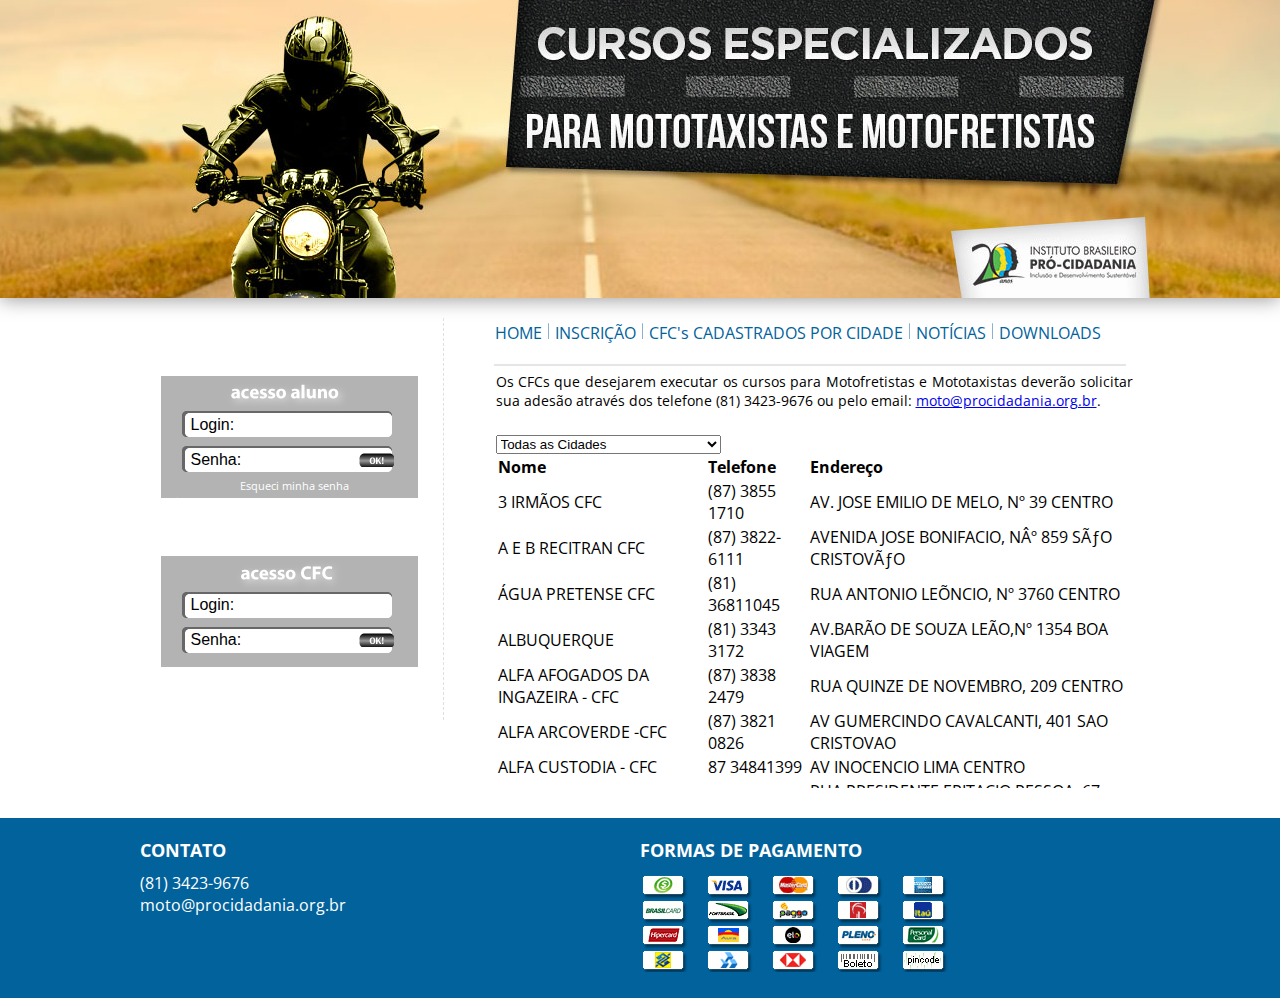
<file: CFC.php.html>
﻿<!DOCTYPE html PUBLIC "-//W3C//DTD XHTML 1.0 Transitional//EN" "http://www.w3.org/TR/xhtml1/DTD/xhtml1-transitional.dtd">
<html xmlns="http://www.w3.org/1999/xhtml">
<head>
<meta http-equiv="Content-Type" content="text/html; charset=utf-8" />
<title>Cursos Especializados para Mototaxistas e Motofretistas - Pró-Cidadania</title>
<link href="css/style.css" rel="stylesheet" type="text/css" />
<link href='http://fonts.googleapis.com/css?family=Open+Sans:400,700' rel='stylesheet' type='text/css'>
</head>

<script>
/*
	document.getElementById("clique").onclick = function(){
		window.open('http://geralearning.wilivro.com.br/matricula/entCard.asp','_blank');
		console.log("clique_01");
	}
*/
		
	function abrir() {
		window.open('http://geralearning.wilivro.com.br/matricula/entCard.asp','_blank')
	}
</script>

<body class="site">
<header></header>	<div id="tudo">
        <div id="sidebar">
        	<!--div id="clique" onclick="javascript:abrir();"></div-->
            <form name="frmLogin" method="post" action="http://geralearning.wilivro.com.br/Quali/entrada2.asp" target="_top">
            <div id="acess-aluno" class="acess">
            	<div class="login">
                    <label style="font-family:sans-serif;" class="labelClass">Login:</label>
                	<input type="text" value="" name="login" id="login" maxlength="15" tabindex="1" class="login-input">
                </div>
                <div class="senha">
                    <label style="font-family:sans-serif;">Senha:</label>
                	<input type="password" value="" name="pass" id="pass" maxlength="15" tabindex="2" class="senha-input">
                    <input type="submit" value="" class="btn-ok" tabindex="3">
                </div>
                <a href="http://geralearning.geranegocio.com.br/matricula/esqueciMinhaSenha.asp">
                    <p>Esqueci minha senha</p>
                </a>
            </div>
            </form>
            
            <div id="acess-CFC" class="acess">
                <form target="_top" action="http://geralearning.wilivro.com.br/_admin/login.asp" method="post" name="frmLogin">
                    <div class="login">
                        <label style="font-family:sans-serif;" class="labelClass">Login:</label>
                        <input type="text" name="login" class="login-input" tabindex="4">
                    </div>
                    <div class="senha">
                        <label style="font-family:sans-serif;">Senha:</label>
                        <input type="password" name="pass" class="senha-input" tabindex="5">
                        <input type="submit" value="" class="btn-ok" tabindex="6">
                    </div>
    
                </form>
            </div>
        </form>
        </div>        <div id="container">
        	
        <div id="menu">
	<ul>
		<li><a href="index.php.html">HOME</a></li>
    	<li><img src="Layout/separator.png" /></li>
    	<li><a href="inscrever.php.html">INSCRI&Ccedil;&Atilde;O</a></li>
    	<li><img src="Layout/separator.png" /></li>
    	<li><a href="CFC.php.html">CFC's CADASTRADOS POR CIDADE</a></li>
        <li><img src="Layout/separator.png" /></li>
        <li><a href="noticias.php.html">NOT&Iacute;CIAS</a></li>
        <li><img src="Layout/separator.png" /></li>
        <li><a href="downloads.php.html">DOWNLOADS</a></li>
	</ul>
    <div style="background:#E5E5E4; width:632px; height:1.5px;margin-top: 20px;"></div>
</div>        	<div id="content">
        <p>
            Os CFCs que desejarem executar os cursos para Motofretistas e Mototaxistas deverão solicitar sua adesão através dos telefone (81) 3423-9676 ou pelo email: <a href="mailto:moto@procidadania.org.br">moto@procidadania.org.br</a>.
        </p>        
                
<form action="CFC.php.html" method="GET">
    


    <select name="id_local" id="id_local" onchange='this.form.submit()'>
        <option value="0">Todas as Cidades</option>
        <option value='1565'>RECIFE</option><option value='1566'>OLINDA</option><option value='1567'>JABOATÃO DOS GUARARAPES</option><option value='1568'>PETROLINA</option><option value='1569'>NAZARÉ DA MATA</option><option value='1570'>CONDADO</option><option value='1571'>CARUARU</option><option value='1572'>CABO DE SANTO AUGOSTINHO</option><option value='1573'>PAULISTA</option><option value='1574'>IPOJUCA</option><option value='1575'>SÃO LOURENÇO DA MATA</option><option value='1576'>SÃO CAETANO</option><option value='1577'>VITÓRIA DE SANTO ANTÃO</option><option value='1578'>CACHOERINHA</option><option value='1579'>GARANHUNS</option><option value='1580'>ARARIPINA</option><option value='1581'>ARCOVERDE</option><option value='1582'>AFRÂNIO</option><option value='1583'>LAGOA GRANDE</option><option value='1584'>ITAPISSUMA</option><option value='1585'>CAMARAGIBE</option><option value='1586'>PALMARES</option><option value='1587'>CABROBÓ</option><option value='1588'>CARPINA</option><option value='1589'>OROBÓ</option><option value='1590'>BONITO</option><option value='1591'>SALGUEIRO</option><option value='1592'>SERRA TALHADA</option><option value='1593'>ALIANÇA</option><option value='1594'>GOIANA</option><option value='1595'>ÁGUAS  BELAS</option><option value='1596'>PESQUEIRA</option><option value='1597'>ABREU E LIMA</option><option value='1598'>IGARASSU</option><option value='1599'>BODOCO</option><option value='1602'>RIBEIRÃO</option><option value='1603'>MORENO</option><option value='1604'>OURICURI</option><option value='1605'>PONTES DOS CARVALHOS</option><option value='1606'>BELO JARDIM</option><option value='1607'>PAUDALHO</option><option value='1608'>TIMBAÚBA</option><option value='1609'>FERREIROS</option><option value='1611'>SÃO JOSÉ DO EGITO</option><option value='1612'>TUPARETAMA</option><option value='1613'>GRAVATÁ</option><option value='1614'>LIMOEIRO</option><option value='1615'>ÁGUA PRETA</option><option value='1616'>SURUBIM</option><option value='1617'>CUSTODIA</option><option value='1619'>LAJEDO</option><option value='1620'>PETROLANDIA</option><option value='1621'>AFOGADOS DA INGAZEIRA</option><option value='1622'>BEZERROS</option><option value='1624'>BREJO</option><option value='1626'>BUIQUE</option><option value='1627'>ESCADA</option><option value='1628'>BARREIROS</option><option value='1647'>TESTE</option><option value='1742'>BREJO DA MADRE DE DEUS</option><option value='1919'>LAGOA DO ITAENGA</option>    </select>

</form>
<div id="cfc">
    <table>
        <tr>
            <td><b>Nome</b></td>
            <td><b>Telefone</b></td>
            <td><b>Endereço</b></td>

        </tr>
<tr><td>3 IRMÃOS CFC</td>
<td>(87) 3855 1710</td>
<td>AV. JOSE EMILIO DE MELO, Nº 39 CENTRO</td>
</tr><tr><td>A E B RECITRAN CFC</td>
<td>(87) 3822-6111</td>
<td>AVENIDA JOSE BONIFACIO, NÂº 859 SÃƒO CRISTOVÃƒO</td>
</tr><tr><td>ÁGUA PRETENSE CFC</td>
<td>(81) 36811045</td>
<td>RUA ANTONIO LEÕNCIO, Nº 3760 CENTRO</td>
</tr><tr><td>ALBUQUERQUE</td>
<td>(81) 3343 3172</td>
<td>AV.BARÃO DE SOUZA LEÃO,Nº 1354 BOA VIAGEM</td>
</tr><tr><td>ALFA AFOGADOS DA INGAZEIRA - CFC</td>
<td>(87) 3838 2479</td>
<td>RUA QUINZE DE NOVEMBRO, 209 CENTRO</td>
</tr><tr><td>ALFA ARCOVERDE -CFC</td>
<td>(87) 3821 0826</td>
<td>AV GUMERCINDO CAVALCANTI, 401 SAO CRISTOVAO</td>
</tr><tr><td>ALFA CUSTODIA - CFC</td>
<td>87 34841399 </td>
<td>AV INOCENCIO LIMA CENTRO</td>
</tr><tr><td>ALFA GARANHUNS</td>
<td>87 37616719</td>
<td>RUA PRESIDENTE EPITACIO PESSOA, 67 HELIOPOLIS</td>
</tr><tr><td>ALFA PETROLANDIA - CFC</td>
<td>87 37512139</td>
<td>AV DEP MILVERME CRUZ LIMA, 160 ORLA</td>
</tr><tr><td>ALFA SERRA TALHADA - CFC</td>
<td>87 38311277</td>
<td>AV CUSTODIO CONRADO LORENA E SA, 700 AABB</td>
</tr><tr><td>AMARAL LOPES - ARCOVERDE CFC</td>
<td>(87) 3761 6719</td>
<td>AV JOSE BONIFACIO,Nº 810 SAO CRISTOVAO</td>
</tr><tr><td>ARARIPE</td>
<td>(87) 38741099</td>
<td>EUCLIDES BEZERRA LINS, Nº 80 CENTRO</td>
</tr><tr><td>ARARIPINA CFC</td>
<td>(87) 3873 3190</td>
<td>ROD 316, KM 24, Nº 418 CENTRO</td>
</tr><tr><td>AUTO-ESCOLA BITURY - FILIAL</td>
<td>87 3773 3858</td>
<td>RUA GILSON PEIXOTO, 01  COHAB</td>
</tr><tr><td>AUTO-ESCOLA BITURY MATRIZ</td>
<td>81 3726 3157</td>
<td>RUA CLEYO CAMPELO, 182 CENTRO</td>
</tr><tr><td>AVENIDA CFC</td>
<td>(81) 3634 1234</td>
<td>AV. SÃO SEBASTIÃO, Nº 467 CENTRO</td>
</tr><tr><td>BANDEIRANTES CFC</td>
<td>(81) 3476 4908</td>
<td>AV.  GENERAL BARRETO DE MENEZES, Nº  625 PIEDADE</td>
</tr><tr><td>BEIRA MAR CFC</td>
<td>(81) 34363079</td>
<td>AV. CLAUDIO JOSE GUEIROS LEITE,N º 34 91 JAMGA</td>
</tr><tr><td>BEIRA MAR OLINDA CFC</td>
<td>(81) 3495 4384</td>
<td>AV. CARLOS DE LIMA CAVALCANTI, Nº 2773 CASA CAIADA</td>
</tr><tr><td>BELÉM</td>
<td>81 3241 8161</td>
<td>ESTRADADE BELÉM, 1501 CAMPO GRANDE</td>
</tr><tr><td>BREJO DA MADRE DE DEUS</td>
<td>81 37471667</td>
<td>RUA ANANIAS FELIX RAMOS, 37 CENTRO</td>
</tr><tr><td>CANDEIAS CFC</td>
<td>(81) 3469 1689</td>
<td>AV. PRESIDENTE KENNEDY, Nº 5415 CANDEIAS</td>
</tr><tr><td>CARPINENSE</td>
<td>(81) 3622 0732</td>
<td>AV.ESTÁCIO COIMBRA, Nº 472 CENTRO</td>
</tr><tr><td>CASA AMARELA CFC</td>
<td>(81) 3271 3344</td>
<td>RUA  DA HARMONIA, Nº 861 CASA AMARELA</td>
</tr><tr><td>CEPA</td>
<td>(81) 34621511</td>
<td> ESTRADA DA BATALHA, Nº 2090 A  JARDIM JORDÃO</td>
</tr><tr><td>CEPA ITAPISSUMA CFC</td>
<td>(81) 3548 1567</td>
<td>AV. FREI SERAFIM, NÂº 307 CENTRO</td>
</tr><tr><td>CFC REI DOS REIS</td>
<td>81 3050.1369</td>
<td>RUA DR. BELMINO CORREIA, 41 - LOJA 2 E 3 TIMBI</td>
</tr><tr><td>CFC ZANATTA TRANSITO LTDA - ME</td>
<td>81 3453-8218</td>
<td>RUA ADEL PEDROSO, 129 CENTRO</td>
</tr><tr><td>CRISTO REDENTOR CFC</td>
<td>81 3628 0643</td>
<td> TRAVESSA DA RUA DA ALEGRIA NÂº 4 CENTRO</td>
</tr><tr><td>DAMA</td>
<td>(81) 3492 8457</td>
<td>AV.BRASIL , NÂº 145 RIO DOCE - 5Âº ETAPA</td>
</tr><tr><td>DIREÇÃO CERTA CFC</td>
<td>(81) 3538 0052</td>
<td>RUA CENTO E CINQUENTA E SEIS, NÂº 215 CAETES 1</td>
</tr><tr><td>EGIPCIENSE CFC</td>
<td>(87) 3844-1456 </td>
<td>RUA PRIMEIRO DE MARÃ‡O, NÂº 100  CENTRO </td>
</tr><tr><td>ELOIN CFC</td>
<td>(81) 3431 6745</td>
<td>AV. BRASIL, NÂº 416 RIO DOCE</td>
</tr><tr><td>EMANUEL LTDA CFC</td>
<td>87.37622183</td>
<td>AV. SANTA ROSA, NÂº 447 HELIOPOLIS</td>
</tr><tr><td>ESPECIAL LTDA CFC</td>
<td>(81) 3251 2442</td>
<td>AV. GENERAL MANOEL RABELO,NÂº 5300 SUCUPIRA</td>
</tr><tr><td>ESPINHEIRO CFC</td>
<td>(81) 3241 9114</td>
<td>AV. JOÃ£O DE BARROS, NÂº 1243 ESPINHEIRO</td>
</tr><tr><td>FERREIROS LTDA CFC</td>
<td>(81) 3657 1201</td>
<td> RUA IMACULADA CONCEIÃ§Ã£O, NÂº 20 CENTRO</td>
</tr><tr><td>GL AUTO ESCOLA</td>
<td>(81) 3671 2995</td>
<td>RUA OSVALDO CRUZ, Nº 193 CENTRO</td>
</tr><tr><td>GOIANA CFC</td>
<td>(81) 3626 0938</td>
<td>PRAÃ§A DA BIBLIA, NÂº 1 CENTRO</td>
</tr><tr><td>IGARASSU CFC</td>
<td>(81) 3543 1944</td>
<td>RUA AFRICA DO SUL, NÂº 01 CENTRO</td>
</tr><tr><td>IGARASSU -FILIAL GOIANA CFC</td>
<td>(81) 3626 4706</td>
<td>RUA JOSE MARIA DE ALBUQUERQUE MELO, NÂº 19 CASTELO BRANCO</td>
</tr><tr><td>INSTITUTO PRÓ-CIDADANIA</td>
<td>(87) 3871 5417</td>
<td>RUA FRANCISCO NOBERTO, NÂº 263 NOSSA SENHORA DAS GRAÃ§AS</td>
</tr><tr><td>INTERATIVA CFC</td>
<td>(81) 3637 2872</td>
<td>RUA NIVAN BORBA, NÂº 12 CENTRO</td>
</tr><tr><td>JOSE DE SA MARANHÃO</td>
<td>(87) 3831 1280</td>
<td>RUA MANOEL PEREIRA LINS, Nº 754 CENTRO</td>
</tr><tr><td>KILOMETRO</td>
<td>(81) 3545 0844</td>
<td>AV. BARAO DE VERA CRUZ, NÏ¿½ 765 CRUZ DE REBOUÏ¿½AS</td>
</tr><tr><td>LIDER LTDA ME CFC</td>
<td>(87)3835 1985</td>
<td>RUA ADALBERTO DE FREITAS, NÂº 31 CENTRO</td>
</tr><tr><td>LIMOEIRO CFC</td>
<td>(81) 3628 0395</td>
<td> AV JERONIMO HERÃCLIO, NÂº 689 PONTO CERTO</td>
</tr><tr><td>LITO AUTO ESCOLA</td>
<td>(81) 3533 2303</td>
<td>RUA CORONEL ESTEVÃO CAMÂRA, Nº 142 CENTRO</td>
</tr><tr><td>LITORAL CFC</td>
<td>(81) 3675 1533</td>
<td>RUA MARECHAL RONDOM,Nº 32 CENTRO</td>
</tr><tr><td>MATA SUL CFC</td>
<td>(81) 3671 1593</td>
<td>RUA JOÃO PESSOA, Nº 511 CENTRO</td>
</tr><tr><td>MODULO</td>
<td>(81) 3476 3308 </td>
<td>RUA CONSELHEIRO JOSE FELIPE, Nº 78 SANTO ALEIXO</td>
</tr><tr><td>MONTEIRO CFC</td>
<td>(81) 3721 3012</td>
<td>RUA SILVINO MACEDO,Nº 50 MAURICIO DE NASSAU</td>
</tr><tr><td>MUNIZ CFC</td>
<td>(81) 3519 1718</td>
<td>AV. DR. BELMIRO CORREA,  NÂº 1115 CAPIBARIBE</td>
</tr><tr><td>NOSSA SENHORA DA CONCEIÇÃO - FILIAL CFC</td>
<td>(81) 3252 0998</td>
<td>RUA AGAMENOM MAGALHÃƒES,NÂº 685 A CAVALEIRO</td>
</tr><tr><td>NOSSA SENHORA DA CONCEIÇÃO CFC</td>
<td>(81) 3481 1182</td>
<td>AV. GENERAL MANOEL RABELO,NÂº 841  ENGENHO VELHO</td>
</tr><tr><td>NOSSA SENHORA DE SANATANA CFC</td>
<td>(81) 3728 1045</td>
<td>RUA CORONEL SALVIANO MACHADO. NÂº 72 CENTRO</td>
</tr><tr><td>NOVA CONDADO CFC</td>
<td>(81) 3642 1522</td>
<td>AV. OLEGARIO FONSECA , NÂº 120 CENTRO</td>
</tr><tr><td>NOVA DIREÇÃO CFC</td>
<td>(81)3241 5623</td>
<td>RUA TEREZITA BANDEIRA, NÂº 70 JARDIM BRASIL 2</td>
</tr><tr><td>NOVA GERAÇÃO FILIAL CFC</td>
<td>(81) 3633 3847</td>
<td>TRAVESA SIQUEIRA CAMPOS, NÂº 146 CERTANZINHO</td>
</tr><tr><td>NOVA GERAÇÃO MATRIZ CFC</td>
<td>(81) 3437 7704</td>
<td>AV. PREFEITO ALFREDO LOPES FERREIRA, NÂº 13 JARDIM PAULISTA BAIXO</td>
</tr><tr><td>NOVA LIDERANÇA</td>
<td>(81) 3523 1566</td>
<td> RUA DR ALUÍZIO DE MELO XAVIER, Nº 83  MATRIZ</td>
</tr><tr><td>PADRAO CFC</td>
<td>(87) 3875 2008</td>
<td>AV NILO COELHO, Nº 02 CENTRO</td>
</tr><tr><td>PAUDALHO</td>
<td>(81) 3636 1778</td>
<td>AV.SENADOR PINHEIRO RAMOS, NÃ‚Âº 387 CENTRO</td>
</tr><tr><td>PILOTO AFLITOS CFC</td>
<td>(81) 3426 1817</td>
<td>AV. CONSELHEIRO ROSA E SILVA, NÂº 708 AFLITOS</td>
</tr><tr><td>PILOTO BEBERIBE CFC</td>
<td>(81) 3443 5297</td>
<td>AV.BEBERIBE, NÂº 2470 FUNDÃ£O</td>
</tr><tr><td>PILOTO BOA VIAGEM CFC</td>
<td>(81) 3442 6727</td>
<td>RUA CAPITÃ£O ZUZINHA, NÂº 59 BOA VIAGEM</td>
</tr><tr><td>PILOTO CAXANGA CFC</td>
<td>(81)3272 1099</td>
<td>AV. CAXANGA, NÂº 3095 IPUTINGA</td>
</tr><tr><td>PILOTO IBURA CFC</td>
<td>(81) 3338 6226</td>
<td>AV.DOIS RIO,NÂº 1515 IBURA</td>
</tr><tr><td>PILOTO OLINDA CFC</td>
<td>(81) 3492 8818</td>
<td>AV. GOVERNADOR CARLOS DE LIMA CAVALCANTI CASA CAIADA</td>
</tr><tr><td>PLANALTO CFC</td>
<td>(81) 3621 2240</td>
<td>RUA PASTOR FRANCISCO XAVIER DE BRITO, Nº 150  SÃ£O JOSÃ© </td>
</tr><tr><td>PONTUAL CFC</td>
<td>(81) 3524 8827</td>
<td>AV. NOSSA SENHORA DO BOM CONSELHO, NÂº 149 B PONTES DOS CARVALHOS</td>
</tr><tr><td>POPULAR</td>
<td>81 3455 5928</td>
<td>RUA LAZARO FONTES, 114 JIQUIA</td>
</tr><tr><td>RAINHA DA PAZ CFC</td>
<td>(81) 3534 2677</td>
<td>RUA DA MATRIZ, Nº 79 CENTRO</td>
</tr><tr><td>REAL SANTANA CFC</td>
<td>(81) 3631 1778</td>
<td>RUA MANOEL DE SOUZA SARDANHA, NÂº 240 CENTRO</td>
</tr><tr><td>RECIFENSE CFC</td>
<td>(81) 3422 1338</td>
<td>RUA ARQUITETO LUIZ NUNES, Nº 183 IMBIRIBEIRA</td>
</tr><tr><td>SAEP UNIÃO</td>
<td>(81) 3241 7033</td>
<td>PRAÇA DA BANDEIRA, Nº 92 MADALENA</td>
</tr><tr><td>SAEPE CENFOCO</td>
<td>(81) 3361 4479</td>
<td>AV. COPACABANA, Nº.1221 PIEDADE</td>
</tr><tr><td>SAEPE CFCN NORDESTE (CEDP)</td>
<td>(81) 32712332</td>
<td>RUA MANOEL MEDEIROS, Nº 1398 DOIS IRMÃOS </td>
</tr><tr><td>SAEPE CLUBE DO BRASIL</td>
<td>(81) 3326 6554</td>
<td>AV. RIBEIRO DE BRITO, Nº 743 BOA VIAGEM </td>
</tr><tr><td>SANT ANA CFC</td>
<td>(81) 3533-1351</td>
<td>JOÃƒO PESSOA NÂª 56 CENTRO</td>
</tr><tr><td>SANTA MONICA</td>
<td>(81) 3726 7229</td>
<td>RUA ARRUDA MARINHO, Nº 52 FLORESTA</td>
</tr><tr><td>SÃO DOMINGOS CFC</td>
<td>(81) 3731 7612</td>
<td>RUA LUIZ CECILIO DE SANTANA, Nº 149 SÃO DOMINGOS</td>
</tr><tr><td>SÃO JORGE CFC</td>
<td>(81) 3048 4400</td>
<td>AV RECIFE, NÂº 604 AREIAS </td>
</tr><tr><td>SÃO LOURENÇO DA MATA CFC</td>
<td>(81) 3519 0393</td>
<td>RUA DR. FRANCISCO CORREIA, NÂº 1063 CENTRO</td>
</tr><tr><td>SIGA BEM CARPINA</td>
<td>(81) 3621 4482</td>
<td>AV. FRANCISCO VIANA, Nº 856 A SANTO ANTONIO</td>
</tr><tr><td>TESTE</td>
<td>000000000</td>
<td>TESTE TESTE</td>
</tr><tr><td>TROPICAL BOA VIAGEM</td>
<td>(81) 3038 5052</td>
<td>R.CAPITÃO ZUZINHA, Nº 112 BOA VIAGEM</td>
</tr><tr><td>TROPICAL CENTRO</td>
<td>(81) 3482 5195</td>
<td>AV. BARÃO DE LUCENA, Nº 915 A CENTRO</td>
</tr><tr><td>TROPICAL SUL</td>
<td>(81) 3361 2488</td>
<td>RUA AIRTON SENNA SILVA, Nº 366 PIEDADE</td>
</tr><tr><td>TUPÃ CFC</td>
<td>(87) 3828-1395</td>
<td>AV. SIQUEIRA CAMPOS, S/N CENTRO</td>
</tr><tr><td>VELOSO LTDA CFC</td>
<td>(81)3661-4868</td>
<td>RUA CORONEL AUSTRICLINIO, Nº 877 CENTRO</td>
</tr>

    </table>
</div>

            </div>
        </div>
        
    </div>
<footer>
    <div id="container2">
        <div id="container3">
        <h1>CONTATO</h1>
        <p style="color: #fff"><i class="fa fa-phone fa-lg"></i> (81) 3423-9676</p>
        <p style="color: #fff"><i class="fa fa-at fa-lg"></i> moto@procidadania.org.br</p>
        </div>
        <div id="container4">
            <h1>FORMAS DE PAGAMENTO</h1>
            <img src="Layout/pagseguro-cartoes.png"/>
        </div>
    </div>
</footer></body>
</html>
</file>
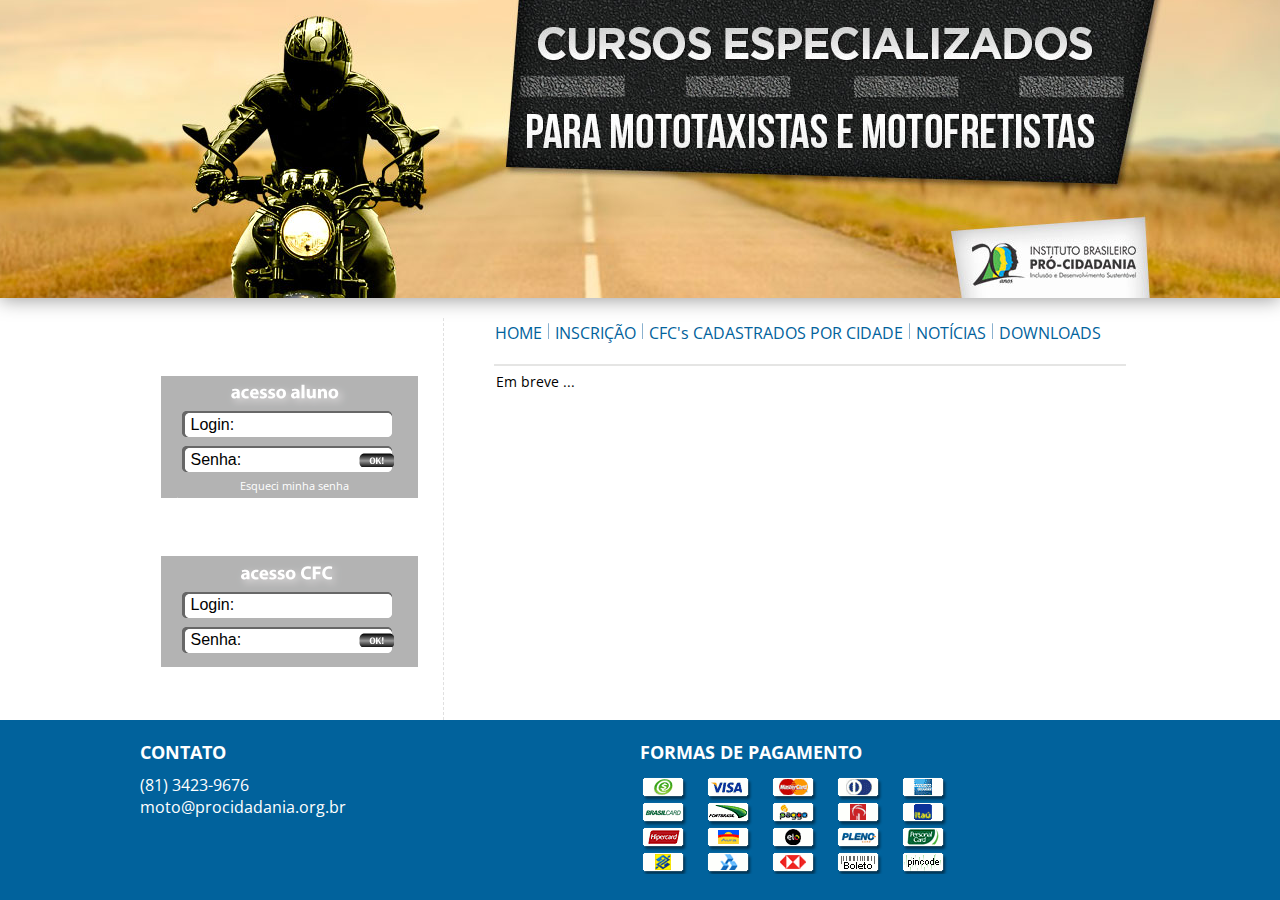
<file: downloads.php.html>
<!DOCTYPE html PUBLIC "-//W3C//DTD XHTML 1.0 Transitional//EN" "http://www.w3.org/TR/xhtml1/DTD/xhtml1-transitional.dtd">
<html xmlns="http://www.w3.org/1999/xhtml">
<head>
<meta http-equiv="Content-Type" content="text/html; charset=utf-8" />
<title>Cursos Especializados para Mototaxistas e Motofretistas - Pró-Cidadania</title>
<link href="css/style.css" rel="stylesheet" type="text/css" />
<link href='http://fonts.googleapis.com/css?family=Open+Sans:400,700' rel='stylesheet' type='text/css'>
</head>

<script>
/*
	document.getElementById("clique").onclick = function(){
		window.open('http://geralearning.wilivro.com.br/matricula/entCard.asp','_blank');
		console.log("clique_01");
	}
*/
		
	function abrir() {
		window.open('http://geralearning.wilivro.com.br/matricula/entCard.asp','_blank')
	}
</script>

<body class="site">
<header></header>	<div id="tudo">
        <div id="sidebar">
        	<!--div id="clique" onclick="javascript:abrir();"></div-->
            <form name="frmLogin" method="post" action="http://geralearning.wilivro.com.br/Quali/entrada2.asp" target="_top">
            <div id="acess-aluno" class="acess">
            	<div class="login">
                    <label style="font-family:sans-serif;" class="labelClass">Login:</label>
                	<input type="text" value="" name="login" id="login" maxlength="15" tabindex="1" class="login-input">
                </div>
                <div class="senha">
                    <label style="font-family:sans-serif;">Senha:</label>
                	<input type="password" value="" name="pass" id="pass" maxlength="15" tabindex="2" class="senha-input">
                    <input type="submit" value="" class="btn-ok" tabindex="3">
                </div>
                <a href="http://geralearning.geranegocio.com.br/matricula/esqueciMinhaSenha.asp">
                    <p>Esqueci minha senha</p>
                </a>
            </div>
            </form>
            
            <div id="acess-CFC" class="acess">
                <form target="_top" action="http://geralearning.wilivro.com.br/_admin/login.asp" method="post" name="frmLogin">
                    <div class="login">
                        <label style="font-family:sans-serif;" class="labelClass">Login:</label>
                        <input type="text" name="login" class="login-input" tabindex="4">
                    </div>
                    <div class="senha">
                        <label style="font-family:sans-serif;">Senha:</label>
                        <input type="password" name="pass" class="senha-input" tabindex="5">
                        <input type="submit" value="" class="btn-ok" tabindex="6">
                    </div>
    
                </form>
            </div>
        </form>
        </div>        <div id="container">
        <div id="menu">
	<ul>
		<li><a href="index.php.html">HOME</a></li>
    	<li><img src="Layout/separator.png" /></li>
    	<li><a href="inscrever.php.html">INSCRI&Ccedil;&Atilde;O</a></li>
    	<li><img src="Layout/separator.png" /></li>
    	<li><a href="CFC.php.html">CFC's CADASTRADOS POR CIDADE</a></li>
        <li><img src="Layout/separator.png" /></li>
        <li><a href="noticias.php.html">NOT&Iacute;CIAS</a></li>
        <li><img src="Layout/separator.png" /></li>
        <li><a href="downloads.php.html">DOWNLOADS</a></li>
	</ul>
    <div style="background:#E5E5E4; width:632px; height:1.5px;margin-top: 20px;"></div>
</div>        	
        	<div id="content">
                <p>Em breve ...</p>
            </div>
        </div>
    </div>
<footer>
    <div id="container2">
        <div id="container3">
        <h1>CONTATO</h1>
        <p style="color: #fff"><i class="fa fa-phone fa-lg"></i> (81) 3423-9676</p>
        <p style="color: #fff"><i class="fa fa-at fa-lg"></i> moto@procidadania.org.br</p>
        </div>
        <div id="container4">
            <h1>FORMAS DE PAGAMENTO</h1>
            <img src="Layout/pagseguro-cartoes.png"/>
        </div>
    </div>
</footer></body>
</html>
</file>
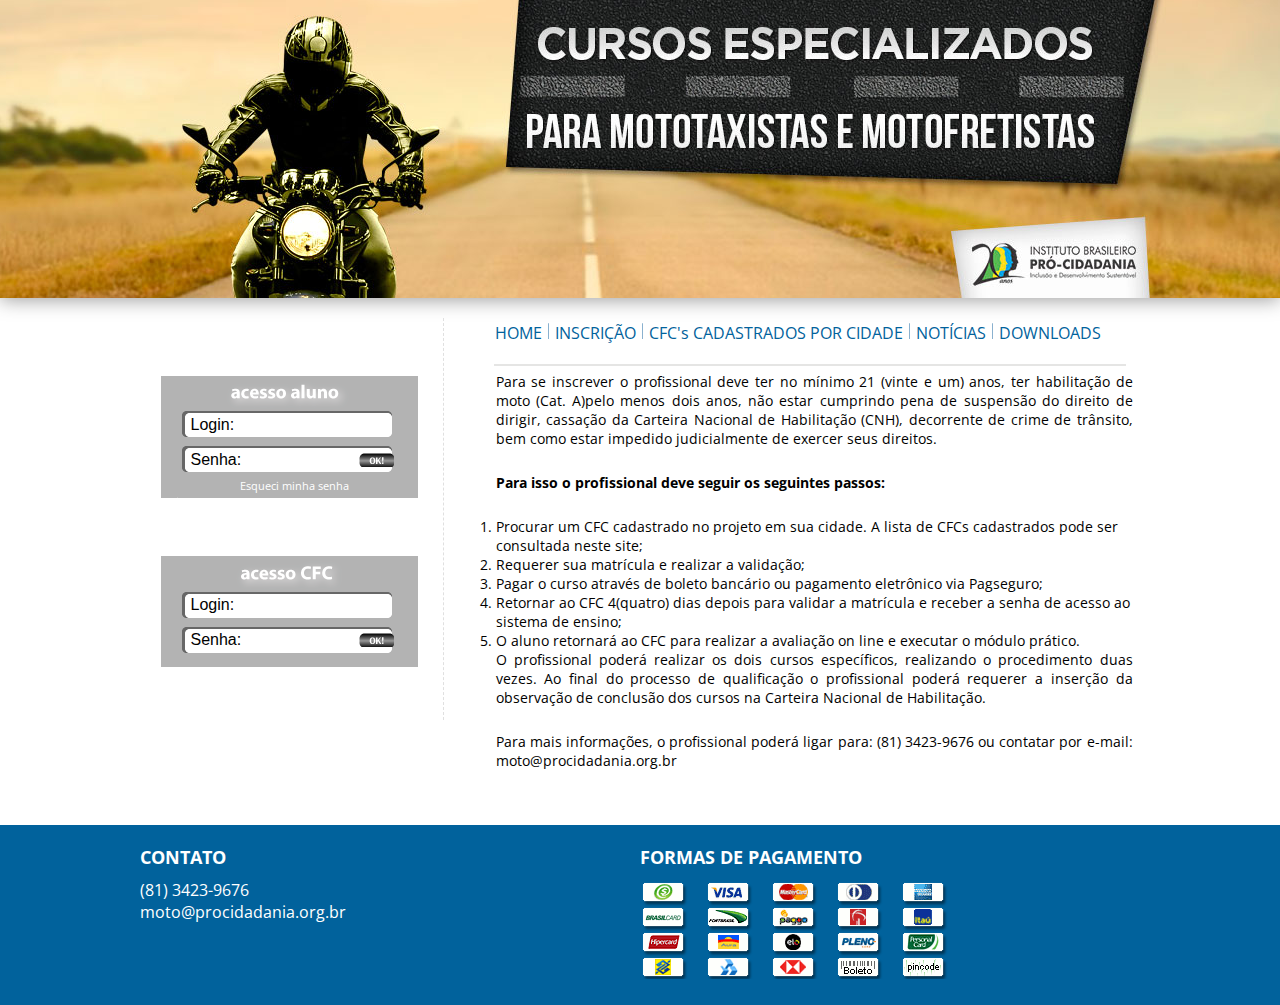
<file: inscrever.php.html>
<!DOCTYPE html PUBLIC "-//W3C//DTD XHTML 1.0 Transitional//EN" "http://www.w3.org/TR/xhtml1/DTD/xhtml1-transitional.dtd">
<html xmlns="http://www.w3.org/1999/xhtml">
<head>
<meta http-equiv="Content-Type" content="text/html; charset=utf-8" />
<title>Cursos Especializados para Mototaxistas e Motofretistas - Pró-Cidadania</title>
<link href="css/style.css" rel="stylesheet" type="text/css" />
<link href='http://fonts.googleapis.com/css?family=Open+Sans' rel='stylesheet' type='text/css'>
</head>

<script>
/*
	document.getElementById("clique").onclick = function(){
		window.open('http://geralearning.wilivro.com.br/matricula/entCard.asp','_blank');
		console.log("clique_01");
	}
*/
		
	function abrir() {
		window.open('http://geralearning.wilivro.com.br/matricula/entCard.asp','_blank')
	}
</script>

<body class="site">
    <header></header>	<div id="tudo">
        <div id="sidebar">
        	<!--div id="clique" onclick="javascript:abrir();"></div-->
            <form name="frmLogin" method="post" action="http://geralearning.wilivro.com.br/Quali/entrada2.asp" target="_top">
            <div id="acess-aluno" class="acess">
            	<div class="login">
                    <label style="font-family:sans-serif;" class="labelClass">Login:</label>
                	<input type="text" value="" name="login" id="login" maxlength="15" tabindex="1" class="login-input">
                </div>
                <div class="senha">
                    <label style="font-family:sans-serif;">Senha:</label>
                	<input type="password" value="" name="pass" id="pass" maxlength="15" tabindex="2" class="senha-input">
                    <input type="submit" value="" class="btn-ok" tabindex="3">
                </div>
                <a href="http://geralearning.geranegocio.com.br/matricula/esqueciMinhaSenha.asp">
                    <p>Esqueci minha senha</p>
                </a>
            </div>
            </form>
            
            <div id="acess-CFC" class="acess">
                <form target="_top" action="http://geralearning.wilivro.com.br/_admin/login.asp" method="post" name="frmLogin">
                    <div class="login">
                        <label style="font-family:sans-serif;" class="labelClass">Login:</label>
                        <input type="text" name="login" class="login-input" tabindex="4">
                    </div>
                    <div class="senha">
                        <label style="font-family:sans-serif;">Senha:</label>
                        <input type="password" name="pass" class="senha-input" tabindex="5">
                        <input type="submit" value="" class="btn-ok" tabindex="6">
                    </div>
    
                </form>
            </div>
        </form>
        </div>        <div id="container">
        	
            <div id="menu">
	<ul>
		<li><a href="index.php.html">HOME</a></li>
    	<li><img src="Layout/separator.png" /></li>
    	<li><a href="inscrever.php.html">INSCRI&Ccedil;&Atilde;O</a></li>
    	<li><img src="Layout/separator.png" /></li>
    	<li><a href="CFC.php.html">CFC's CADASTRADOS POR CIDADE</a></li>
        <li><img src="Layout/separator.png" /></li>
        <li><a href="noticias.php.html">NOT&Iacute;CIAS</a></li>
        <li><img src="Layout/separator.png" /></li>
        <li><a href="downloads.php.html">DOWNLOADS</a></li>
	</ul>
    <div style="background:#E5E5E4; width:632px; height:1.5px;margin-top: 20px;"></div>
</div>        	<div id="content">
                
                
                <p>
                    Para se inscrever o profissional deve ter no mínimo 21 (vinte e um) anos, ter habilitação de moto (Cat. A)pelo menos dois anos, não estar cumprindo pena de suspensão do direito de dirigir, cassação da Carteira Nacional de Habilitação (CNH), decorrente de crime de trânsito, bem como estar impedido judicialmente de exercer seus direitos.
                </p>
                <p>
                    <b>Para isso o profissional deve seguir os seguintes passos:</b>
                </p>

                <ol style="font-size: 14px;">
                    <li>Procurar um CFC cadastrado no projeto em sua cidade. A lista de CFCs cadastrados pode ser consultada neste site;</li>
                    <li>Requerer sua matrícula e realizar a validação;</li>
                    <li>Pagar o curso através de boleto bancário ou pagamento eletrônico via Pagseguro;</li>
                    <li>Retornar ao CFC 4(quatro) dias depois para validar a matrícula e receber a senha de acesso ao sistema de ensino;</li>
                    <li>O aluno retornará ao CFC para realizar a avaliação on line e executar o módulo prático.</li>
                </ol>
                <p>
                    O profissional poderá realizar os dois cursos específicos, realizando o procedimento duas vezes. Ao final do processo de qualificação o profissional poderá requerer a inserção da observação de conclusão dos cursos na Carteira Nacional de Habilitação.
                </p>
                <p>
                    Para mais informações, o profissional poderá ligar para: (81) 3423-9676 ou contatar por e-mail: moto@procidadania.org.br
                </p>

            </div>
        </div>
        
    </div>
    <footer>
    <div id="container2">
        <div id="container3">
        <h1>CONTATO</h1>
        <p style="color: #fff"><i class="fa fa-phone fa-lg"></i> (81) 3423-9676</p>
        <p style="color: #fff"><i class="fa fa-at fa-lg"></i> moto@procidadania.org.br</p>
        </div>
        <div id="container4">
            <h1>FORMAS DE PAGAMENTO</h1>
            <img src="Layout/pagseguro-cartoes.png"/>
        </div>
    </div>
</footer></body>
</html>
</file>
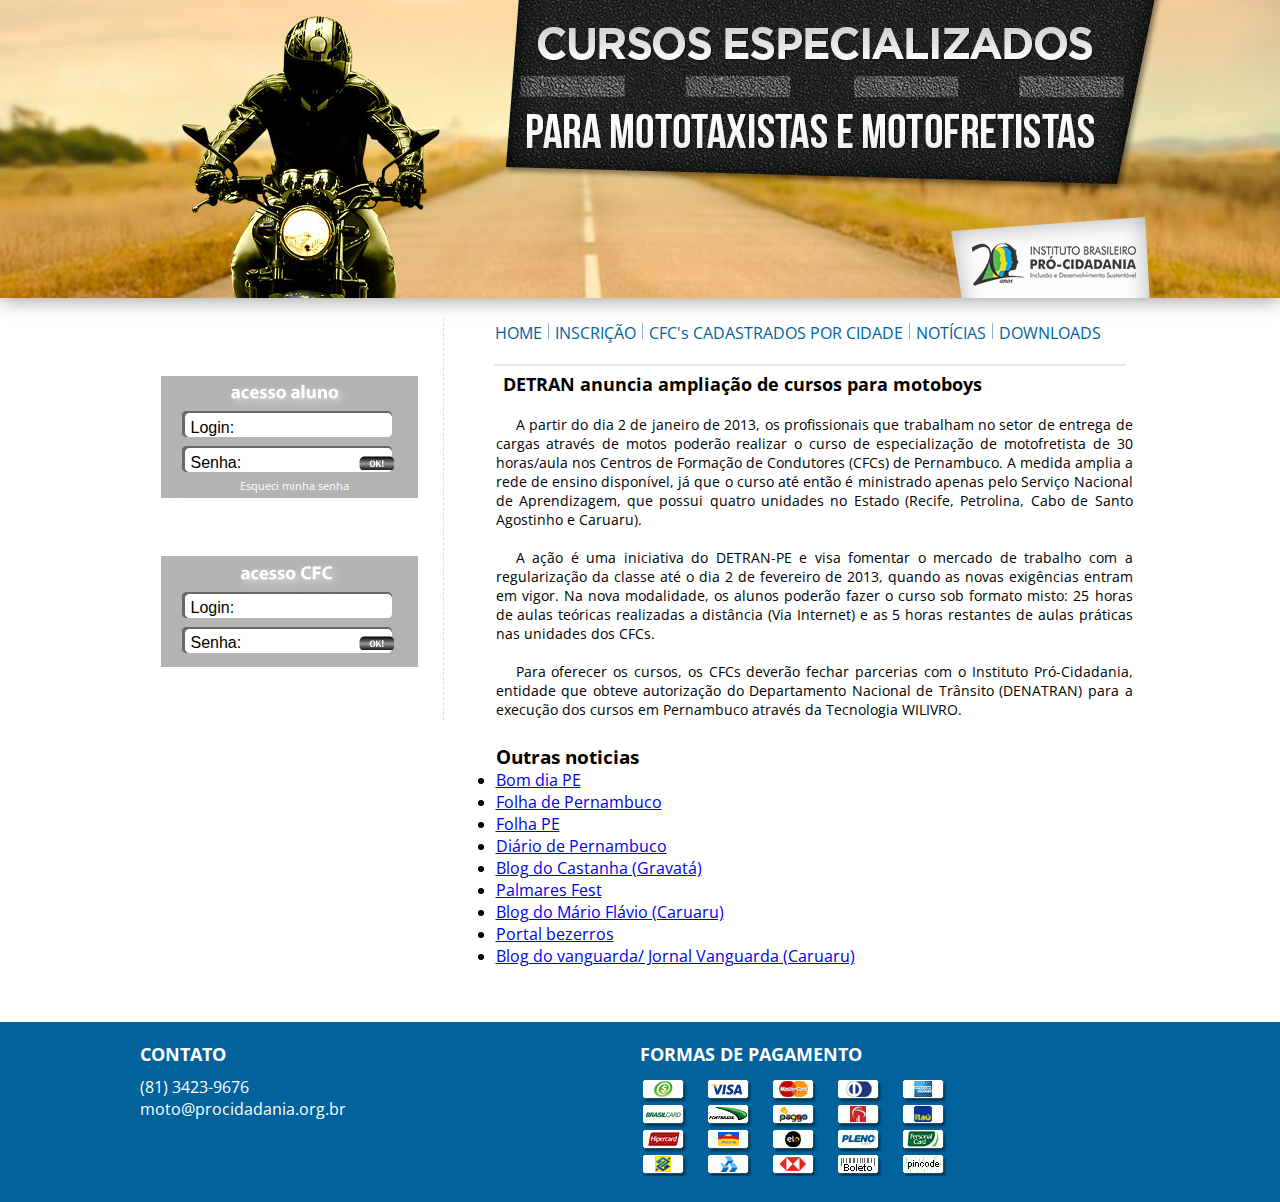
<file: noticias.php.html>
<!DOCTYPE html PUBLIC "-//W3C//DTD XHTML 1.0 Transitional//EN" "http://www.w3.org/TR/xhtml1/DTD/xhtml1-transitional.dtd">
<html xmlns="http://www.w3.org/1999/xhtml">
<head>
<meta http-equiv="Content-Type" content="text/html; charset=utf-8" />
<title>Cursos Especializados para Mototaxistas e Motofretistas - Pró-Cidadania</title>
<link href="css/style.css" rel="stylesheet" type="text/css" />
<link href='http://fonts.googleapis.com/css?family=Open+Sans:400,700' rel='stylesheet' type='text/css'>
</head>

<script>
/*
	document.getElementById("clique").onclick = function(){
		window.open('http://geralearning.wilivro.com.br/matricula/entCard.asp','_blank');
		console.log("clique_01");
	}
*/
		
	function abrir() {
		window.open('http://geralearning.wilivro.com.br/matricula/entCard.asp','_blank')
	}
</script>

<body class="site" style="font-family:'Open Sans', sans-serif">
<header></header>	<div id="tudo">
        <div id="sidebar">
        	<!--div id="clique" onclick="javascript:abrir();"></div-->
            <form name="frmLogin" method="post" action="http://geralearning.wilivro.com.br/Quali/entrada2.asp" target="_top">
            <div id="acess-aluno" class="acess">
            	<div class="login">
                    <label style="font-family:sans-serif;" class="labelClass">Login:</label>
                	<input type="text" value="" name="login" id="login" maxlength="15" tabindex="1" class="login-input">
                </div>
                <div class="senha">
                    <label style="font-family:sans-serif;">Senha:</label>
                	<input type="password" value="" name="pass" id="pass" maxlength="15" tabindex="2" class="senha-input">
                    <input type="submit" value="" class="btn-ok" tabindex="3">
                </div>
                <a href="http://geralearning.geranegocio.com.br/matricula/esqueciMinhaSenha.asp">
                    <p>Esqueci minha senha</p>
                </a>
            </div>
            </form>
            
            <div id="acess-CFC" class="acess">
                <form target="_top" action="http://geralearning.wilivro.com.br/_admin/login.asp" method="post" name="frmLogin">
                    <div class="login">
                        <label style="font-family:sans-serif;" class="labelClass">Login:</label>
                        <input type="text" name="login" class="login-input" tabindex="4">
                    </div>
                    <div class="senha">
                        <label style="font-family:sans-serif;">Senha:</label>
                        <input type="password" name="pass" class="senha-input" tabindex="5">
                        <input type="submit" value="" class="btn-ok" tabindex="6">
                    </div>
    
                </form>
            </div>
        </form>
        </div>        <div id="container">
        <div id="menu">
	<ul>
		<li><a href="index.php.html">HOME</a></li>
    	<li><img src="Layout/separator.png" /></li>
    	<li><a href="inscrever.php.html">INSCRI&Ccedil;&Atilde;O</a></li>
    	<li><img src="Layout/separator.png" /></li>
    	<li><a href="CFC.php.html">CFC's CADASTRADOS POR CIDADE</a></li>
        <li><img src="Layout/separator.png" /></li>
        <li><a href="noticias.php.html">NOT&Iacute;CIAS</a></li>
        <li><img src="Layout/separator.png" /></li>
        <li><a href="downloads.php.html">DOWNLOADS</a></li>
	</ul>
    <div style="background:#E5E5E4; width:632px; height:1.5px;margin-top: 20px;"></div>
</div>        	
        	<div id="content">
                <h1>
                    <span style="margin-left:7px">DETRAN anuncia ampliação de cursos para motoboys</span><br>
                </h1>
                <p>
                    <br><span style="margin-left:20px">A partir do dia 2 de janeiro de 2013, os profissionais que trabalham no setor de entrega de cargas através de motos poderão realizar o curso de especialização de motofretista de 30 horas/aula nos Centros de Formação de Condutores (CFCs) de Pernambuco. A medida amplia a rede de ensino disponível, já que o curso até então é ministrado apenas pelo Serviço Nacional de Aprendizagem, que possui quatro unidades no Estado (Recife, Petrolina, Cabo de Santo Agostinho e Caruaru).</span><br>
                    <br><span style="margin-left:20px">A ação é uma iniciativa do DETRAN-PE e visa fomentar o mercado de trabalho com a regularização da classe até o dia 2 de fevereiro de 2013, quando as novas exigências entram em vigor. Na nova modalidade, os alunos poderão fazer o curso sob formato misto: 25 horas de aulas teóricas realizadas a distância (Via Internet) e as 5 horas restantes de aulas práticas nas unidades dos CFCs.</span><br>
                    <br><span style="margin-left:20px">Para oferecer os cursos, os CFCs deverão fechar parcerias com o Instituto Pró-Cidadania, entidade que obteve autorização do Departamento Nacional de Trânsito (DENATRAN) para a execução dos cursos em Pernambuco através da Tecnologia WILIVRO.</span><br>

                    <h3>Outras noticias</h3>

<ul>
    <li> <a href="http://globotv.globo.com/rede-globo/bom-dia-pe/v/detran-amplia-qualificacao-oferecida-aos-motoboys/2312941/" target="_blank">Bom dia PE</a></li>
    <li><a href="http://www.folhape.com.br/cms/opencms/folhape/pt/cotidiano/noticias/arqs/2013/01/0005.html" target="_blank">Folha de Pernambuco</a></li>
    <li><a href="http://www.folhape.com.br/cms/opencms/folhape/pt/edicaoimpressa/arquivos/2012/12/27_12_2012/0031.html" target="_blank">Folha PE</a></li>
    <li><a href="http://blogs.diariodepernambuco.com.br/mobilidadeurbana/tag/motoboy/" target="_blank">Diário de Pernambuco</a></li>
    <li><a href="http://www.blogdocastanha.com/index.php?option=com_content&view=article&id=7137:detran-anuncia-ampliacao-de-cursos-a-distancia-para-motoboys&catid=34:blog" target="_blank">Blog do Castanha (Gravatá)</a></li>
    <li><a href="http://www.palmaresfest.com.br/sub.php?pg=noticias&id=2409" target="_blank">Palmares Fest</a></li>
    <li><a href="http://blogdomarioflavio.com.br/vs1/?tag=detran" target="_blank">Blog do Mário Flávio (Caruaru)</a></li>
    <li><a href="http://portalbezerros.com/novo/detran-anuncia-ampliacao-de-cursos-a-distancia-para-motoboys" target="_blank">Portal bezerros</a></li>
    <li><a href="http://www.blogdovanguarda.com.br/index.php?pagina=arquivo&id=8689" target="_blank">Blog do vanguarda/ Jornal Vanguarda (Caruaru)</a></li>
</ul>
                </p>
            </div>
        </div>
        
    </div>
<footer>
    <div id="container2">
        <div id="container3">
        <h1>CONTATO</h1>
        <p style="color: #fff"><i class="fa fa-phone fa-lg"></i> (81) 3423-9676</p>
        <p style="color: #fff"><i class="fa fa-at fa-lg"></i> moto@procidadania.org.br</p>
        </div>
        <div id="container4">
            <h1>FORMAS DE PAGAMENTO</h1>
            <img src="Layout/pagseguro-cartoes.png"/>
        </div>
    </div>
</footer></body>
</html>
</file>
<file: css/style.css>
*{
	margin: 0;
	padding: 0;
}

.site {
  display: flex;
  min-height: 100vh;
  flex-direction: column;
  background-color: #FFF; 
}

#tudo{
	flex: 1;
	width: 1100px;
	margin:0 auto;
   padding: 0px;
   display: -webkit-flex;
   display:         flex;
   -webkit-flex-flow: row;
           flex-flow: row;
}

p {
	font-family: 'Open Sans', sans-serif;
}


/*bars*/

header, footer {
   display: block;
   min-height: 180px;
}

footer {
	background-color: #01629c;
}

header{
	width:100%;
	height:298px;
	background:url(../Layout/banner.jpg) center;
	margin: 0 auto;
	box-shadow: 0 2px 18px #9E9E9E;
}

/*sidebar*/

#sidebar{
	width:308px;
	height:402px;
	float:left;
	margin-left: 45px;
	margin-top: 20px;
	border-right: 1px dashed #e0e0e0;
}

#clique{
	width:278px;
	height:91px;
	background:url(../Layout/clique.png);
	margin:23px auto;
}#clique:hover{
	background:url(../Layout/clique-hover.png);
}

/*pop up*/

#pop {
	display:block;
	position:absolute;
	top:50%;
	left: 50%;
  	margin-left: -375px;
	margin-top:-300px;
	padding:3px 10px 10px 10px;
	width:750px;
	height:554px;
	border:1px solid #d0d0d0;
	background-color: #fff;
    box-shadow: 0 0 90px #282828;
    z-index: 999999;
}

/*--------------------------------------Acesso---------------------------*/

.acess{
	width:257px;
	margin:7px auto;
}.acess a{
	color: white;
	font-size: 11px;
	text-decoration: none;
	margin: 102px 79px;
	position: absolute;
}.acess a:hover{
	text-decoration: underline;
}
#acess-aluno{
	height:122px;
	background:url(../Layout/acesso-aluno.png);
}
#acess-CFC{
	height:111px;
	background:url(../Layout/acesso-cfc.png);
}

/*btn-ok*/
.btn-ok{
	background: url(../Layout/btn-ok.png);
	width: 35px;
	height: 14px;
	border: none;
	background-repeat: no-repeat;
}.btn-ok:hover{
	background: url(../Layout/btn-ok.png);
	cursor:pointer;
}
/*login*/
.login{
	position: absolute;
	margin-top: 40px;
	padding-left: 30px;
}
.login-input{
	width: 150px;
	height: 16px;
	border: none;
}
/*senha*/
.senha{
	position: absolute;
	margin-top: 75px;
	padding-left: 30px;
}
.senha-input{
	width: 110px;
	border: none;
	height: 16px;
}

/*----------------------------------------------------------------------*/

/*menu*/

#menu{
	width: 645px;
	height: 50px;
	margin: 0 auto;
	font-family: "Open Sans", sans-serif;
}
#menu ul{
	list-style:none;
	margin-top: 10px;
}
#menu ul li{
	display:inline;
	color:#01629C;
	padding: 0 1px;
}
#menu a{
	text-decoration:none;
	font-size: 16px;
	color:#01629C;
	border:none;
	background:white;
}#menu a:hover{
	font-weight: 700;
}

/*content*/

#content{
	width: 642px;
	margin: 0 auto;
	font-family: 'Open Sans', Arial, Helvetica, sans-serif;
}
#content p{
	font-family: 'Open Sans', Arial, Helvetica, sans-serif;
	font-size:14px;
	text-align:justify;
    margin: 0px 5px 25px 0px;
}
#content h1{
	font-family: 'Open Sans', Arial, Helvetica, sans-serif;
	font-size:18px;
	font-weight: 700;
}

/*container*/

#container{
	width:745px;
	float:right;
	margin-top: 14px;
    margin-bottom: 30px;
}


#container2 {
	margin-right: auto;
  	margin-left: auto;
	width: 1000px;
	padding-top: 20px;
}

#container2 h1{
	font-family: 'Open Sans', sans-serif;
	font-size: 18px;
	font-weight: 700;
	color: #fff;
	padding-bottom: 10px;
}

#container3 {
	width: 50%;
	float: left;
}

#container4 {
	width: 50%;
	float: right;
}

.colum

/*hover*/

#1:hover{
	
}
#2:hover{
	
}
#3:hover{

}
#4:hover{
	
}
#cfc
{
	width: 644px;
	height: 334px;
	display: block;
	overflow-y: scroll;
}
#sidebar form
{
	margin-top: 58px;
}

.linkhome a {
	text-decoration: none;
	color: #000;
}

.linkhome a:hover {
	color: #01629c;
}
</file>
